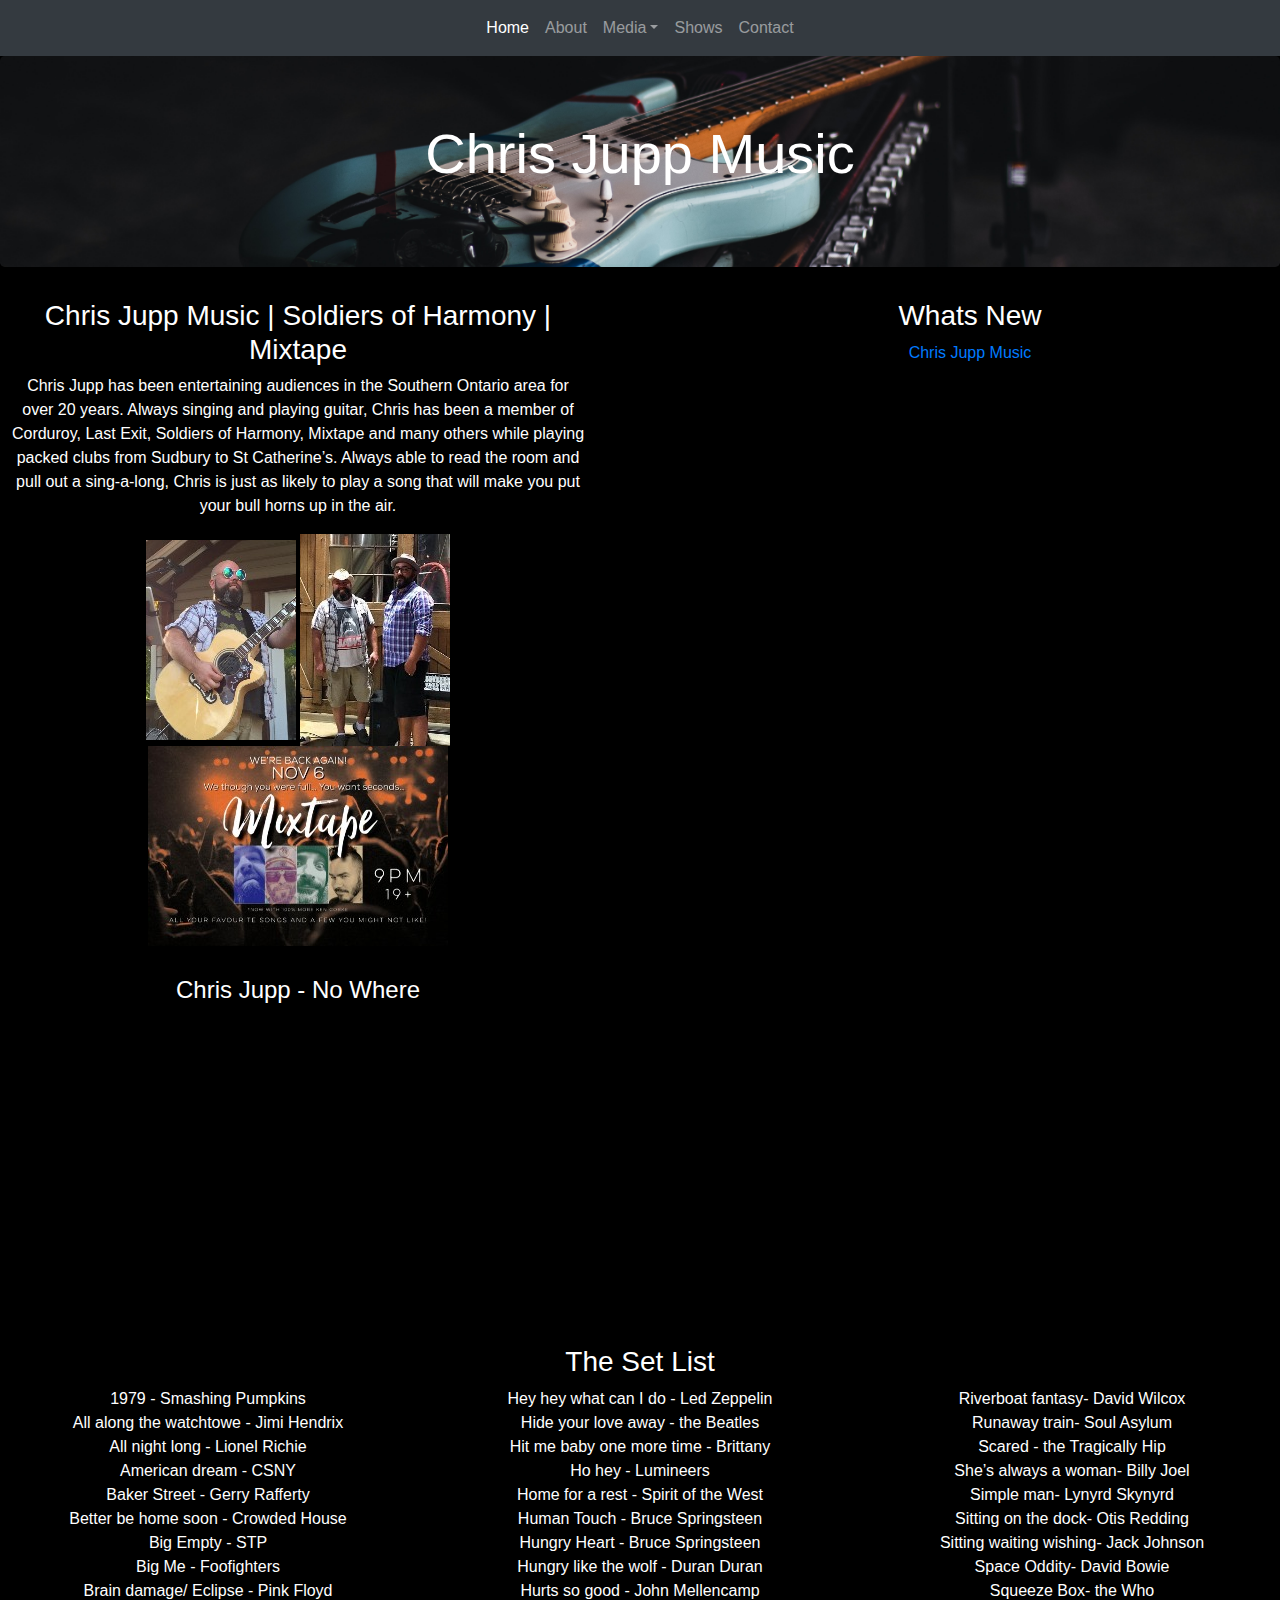
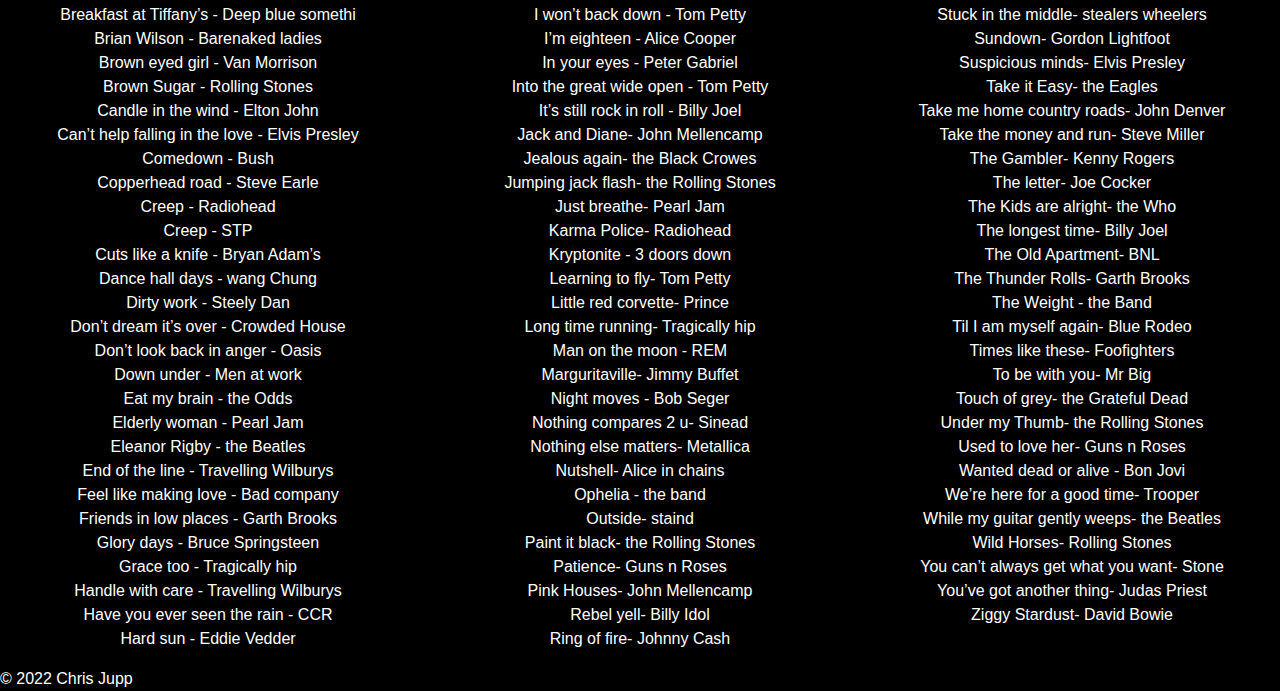
<file: index.html>
<!DOCTYPE html>
<html lang="en">
<head>
    <meta charset="UTF-8">
    <meta name="viewport" content="width=device-width, initial-scale=1.0">
    <link rel="stylesheet" href="https://stackpath.bootstrapcdn.com/bootstrap/4.3.1/css/bootstrap.min.css" integrity="sha384-ggOyR0iXCbMQv3Xipma34MD+dH/1fQ784/j6cY/iJTQUOhcWr7x9JvoRxT2MZw1T" crossorigin="anonymous">
    <link rel="stylesheet" href="https://cdnjs.cloudflare.com/ajax/libs/font-awesome/6.0.0-beta3/css/all.min.css" integrity="sha512-Fo3rlrZj/k7ujTnHg4CGR2D7kSs0v4LLanw2qksYuRlEzO+tcaEPQogQ0KaoGN26/zrn20ImR1DfuLWnOo7aBA==" crossorigin="anonymous" referrerpolicy="no-referrer" />
    <link rel="stylesheet" href="style.css">
    
    <title>Chris Jupp</title>
</head>
<body>
    <div id="fb-root"></div>
<script async defer crossorigin="anonymous" src="https://connect.facebook.net/en_US/sdk.js#xfbml=1&version=v12.0" nonce="SH28fuAT"></script>
    <header>
        <nav class="navbar navbar-expand-sm navbar-dark bg-dark " data-toggle="affix">
            <div class="mx-auto d-sm-flex d-block flex-sm-nowrap">
                
                <button class="navbar-toggler" type="button" data-toggle="collapse" data-target="#navbarsExample" aria-controls="navbarsExample" aria-expanded="false" aria-label="Toggle navigation">
                    <span class="navbar-toggler-icon"></span>
                </button>
                <div class="collapse navbar-collapse text-center" id="navbarsExample">
                    <ul class="navbar-nav">
                        <li class="nav-item active">
                            <a class="nav-link" href="index.html">Home</a>
                        </li>
                        <li class="nav-item">
                            <a class="nav-link" href="about.html">About</a>
                        </li>
                        <li class="nav-item dropdown">
                            <a class="nav-link dropdown-toggle" id="navbarDropdown" role="button" data-toggle="dropdown" aria-expanded="false" href="#">Media</a>
                            <div class="dropdown-menu" aria-labelledby="navbarDropdown">
                                <a class="dropdown-item" href="#">Music</a>
                                <div class="dropdown-divider"></div>
                                <a class="dropdown-item" href="#">Videos</a>
                                <div class="dropdown-divider"></div>
                                <a class="dropdown-item" href="#">Photos</a>
                                </div>
                        </li>

                        <li class="nav-item">
                            <a class="nav-link" href="#">Shows</a>
                        </li>
                        <li class="nav-item">
                            <a class="nav-link" href="contact.html">Contact</a>
                        </li>
                    </ul>
                </div>
            </div>
        </nav>


        </header>
<div class="content">
        <div class="jumbotron">
            
            <h1 class="display-4 text-center" >Chris Jupp Music</h1>
            <p></p>

            
        </div>
    </div>
        <div class="wholepage text-center">
            <div id="main">
        <article class="home-article">
            <h3>Chris Jupp Music | Soldiers of Harmony | Mixtape</h3>
            <P>Chris Jupp has been entertaining audiences in the Southern Ontario area for over 20 years. Always singing and playing guitar, Chris has been a member of Corduroy, Last Exit, Soldiers of Harmony, Mixtape and many others while playing packed clubs from Sudbury to St Catherine’s. Always able to read the room and pull out a sing-a-long, Chris is just as likely to play a song that will make you put your bull horns up in the air.</P>
            <img src="jupp1.jpeg" >
            <img src="solofharm.jpeg">
            <img src="mixtape.jpeg">
            <div class ="youtube" >
                <h4>Chris Jupp - No Where</h4>
                <iframe class="video"
                    src="https://www.youtube.com/embed/ZeVHhqkH6lA?controls=1" width="450" height="315" frameborder="0" allowfullscreen>
                </iframe>
            </div>

            
        </article>

        <aside class="aside">
            <h3>Whats New</h3>
            <div class="fb-page" data-href="https://www.facebook.com/Chris-Jupp-Music-110914650273065/" data-tabs="timeline" data-width="450" data-height="950" data-small-header="false" data-adapt-container-width="true" data-hide-cover="false" data-show-facepile="false"><blockquote cite="https://www.facebook.com/Chris-Jupp-Music-110914650273065/" class="fb-xfbml-parse-ignore"><a href="https://www.facebook.com/Chris-Jupp-Music-110914650273065/">Chris Jupp Music</a></blockquote>
            </div>
            <!---
            <div class ="youtube" >
                <h3>Soldiers of Harmony - Ahead by a Century</h3>
                <iframe class="video"
                    src="https://www.youtube.com/embed/y8gP2MGw-SY?controls=1" width="450" height="315" frameborder="0" allowfullscreen>
                </iframe>
            </div>
        -->
        </aside>
    </div>
    </div> 
    <div class="text-center">
        <h3>The Set List</h3>
        <ul id="myList" ></ul>
<script>
let data =   [
["1979 -  Smashing Pumpkins" ],
["All along the watchtowe -  Jimi Hendrix" ],
["All night long -  Lionel Richie" ],
["American dream -  CSNY" ],
["Baker Street -  Gerry Rafferty" ],
["Better be home soon -  Crowded House" ],
["Big Empty -  STP" ],
["Big Me -  Foofighters" ],
["Brain damage/ Eclipse -  Pink Floyd" ],
["Breakfast at Tiffany’s -  Deep blue somethi" ],
["Brian Wilson -  Barenaked ladies" ],
["Brown eyed girl -  Van Morrison" ],
["Brown Sugar -  Rolling Stones" ],
["Candle in the wind -  Elton John" ],
["Can’t help falling in the love -  Elvis Presley" ],
["Comedown -  Bush" ],
["Copperhead road -  Steve Earle" ],
["Creep -  Radiohead" ],
["Creep -  STP" ],
["Cuts like a knife -  Bryan Adam’s" ],
["Dance hall days -  wang Chung" ],
["Dirty work -  Steely Dan" ],
["Don’t dream it’s over -  Crowded House" ],
["Don’t look back in anger -  Oasis" ],
["Down under -  Men at work" ],
["Eat my brain -  the Odds" ],
["Elderly woman -  Pearl Jam" ],
["Eleanor Rigby -  the Beatles" ],
["End of the line -  Travelling Wilburys" ],
["Feel like making love -  Bad company" ],
["Friends in low places -  Garth Brooks" ],
["Glory days -  Bruce Springsteen" ],
["Grace too -  Tragically hip" ],
["Handle with care -  Travelling Wilburys" ],
["Have you ever seen the rain -  CCR" ],
["Hard sun -  Eddie Vedder" ],
["Hey hey what can I do -  Led Zeppelin" ],
["Hide your love away -  the Beatles" ],
["Hit me baby one more time -  Brittany" ],
["Ho hey -  Lumineers" ],
["Home for a rest -  Spirit of the West" ],
["Human Touch -  Bruce Springsteen" ],
["Hungry Heart -  Bruce Springsteen" ],
["Hungry like the wolf -  Duran Duran" ],
["Hurts so good -  John Mellencamp" ],
["I won’t back down -  Tom Petty" ],
["I’m eighteen -  Alice Cooper" ],
["In your eyes -  Peter Gabriel" ],
["Into the great wide open -  Tom Petty" ],
["It’s still rock in roll -  Billy Joel" ],
["Jack and Diane-  John Mellencamp" ],
["Jealous again-  the Black Crowes" ],
["Jumping jack flash-  the Rolling Stones" ],
["Just breathe-  Pearl Jam" ],
["Karma Police-  Radiohead" ],
["Kryptonite -  3 doors down" ],
["Learning to fly-  Tom Petty" ],
["Little red corvette-  Prince" ],
["Long time running-  Tragically hip" ],
["Man on the moon -  REM" ],
["Marguritaville-  Jimmy Buffet" ],
["Night moves -  Bob Seger" ],
["Nothing compares 2 u-  Sinead" ],
["Nothing else matters-  Metallica" ],
["Nutshell-  Alice in chains" ],
["Ophelia -  the band" ],
["Outside-  staind" ],
["Paint it black-  the Rolling Stones" ],
["Patience-  Guns n Roses" ],
["Pink Houses-  John Mellencamp" ],
["Rebel yell-  Billy Idol" ],
["Ring of fire-  Johnny Cash" ],
["Riverboat fantasy-  David Wilcox" ],
["Runaway train-  Soul Asylum" ],
["Scared -  the Tragically Hip" ],
["She’s always a woman-  Billy Joel" ],
["Simple man-  Lynyrd Skynyrd" ],
["Sitting on the dock-  Otis Redding" ],
["Sitting waiting wishing-  Jack Johnson" ],
["Space Oddity-  David Bowie" ],
["Squeeze Box-  the Who" ],
["Stuck in the middle-  stealers wheelers" ],
["Sundown-  Gordon Lightfoot" ],
["Suspicious minds-  Elvis Presley" ],
["Take it Easy-  the Eagles" ],
["Take me home country roads-  John Denver" ],
["Take the money and run-  Steve Miller" ],
["The Gambler-  Kenny Rogers" ],
["The letter-  Joe Cocker" ],
["The Kids are alright-  the Who" ],
["The longest time-  Billy Joel" ],
["The Old Apartment-  BNL" ],
["The Thunder Rolls-  Garth Brooks" ],
["The Weight -  the Band" ],
["Til I am myself again-  Blue Rodeo" ],
["Times like these-  Foofighters" ],
["To be with you-  Mr Big" ],
["Touch of grey-  the Grateful Dead" ],
["Under my Thumb-  the Rolling Stones" ],
["Used to love her-  Guns n Roses" ],
["Wanted dead or alive -  Bon Jovi" ],
["We’re here for a good time-  Trooper" ],
["While my guitar gently weeps-  the Beatles" ],
["Wild Horses-  Rolling Stones" ],
["You can’t always get what you want-  Stone" ],
["You’ve got another thing-  Judas Priest" ],
["Ziggy Stardust-  David Bowie" ]
];

let list = document.getElementById("myList");

data.forEach((item) => {
let li = document.createElement("li");
li.innerText = item;
list.appendChild(li);
});
</script>

    </div>
    <div id="footer">
        <p>&copy 2022 Chris Jupp</p>
    </div>


        
        
    
<!-- Optional JavaScript -->
<!-- jQuery first, then Bootstrap JS -->
<script src="https://code.jquery.com/jquery-3.3.1.slim.min.js" integrity="sha384-q8i/X+965DzO0rT7abK41JStQIAqVgRVzpbzo5smXKp4YfRvH+8abtTE1Pi6jizo" crossorigin="anonymous"></script>

<script src="https://stackpath.bootstrapcdn.com/bootstrap/4.3.1/js/bootstrap.min.js" integrity="sha384-JjSmVgyd0p3pXB1rRibZUAYoIIy6OrQ6VrjIEaFf/nJGzIxFDsf4x0xIM+B07jRM" crossorigin="anonymous"></script>

</body>
</html>
</file>
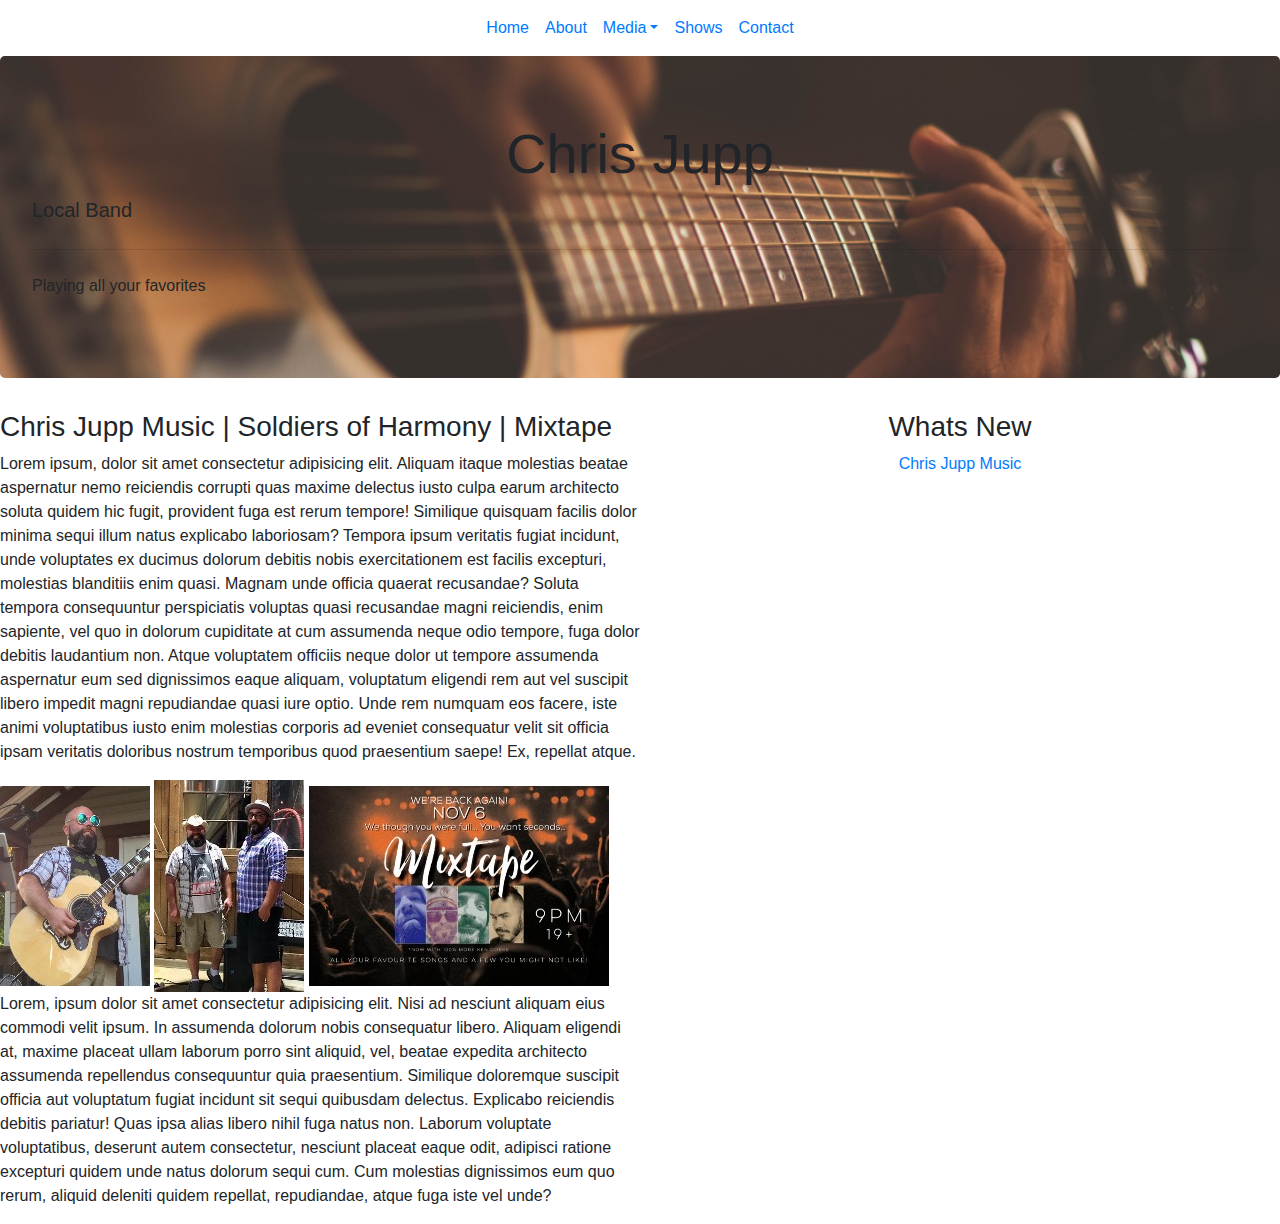
<file: src/index.html>
<!DOCTYPE html>
<html lang="en">
<head>
    <meta charset="UTF-8">
    <meta name="viewport" content="width=device-width, initial-scale=1.0">
    <link rel="stylesheet" href="https://stackpath.bootstrapcdn.com/bootstrap/4.3.1/css/bootstrap.min.css" integrity="sha384-ggOyR0iXCbMQv3Xipma34MD+dH/1fQ784/j6cY/iJTQUOhcWr7x9JvoRxT2MZw1T" crossorigin="anonymous">
    <link rel="stylesheet" href="https://cdnjs.cloudflare.com/ajax/libs/font-awesome/6.0.0-beta3/css/all.min.css" integrity="sha512-Fo3rlrZj/k7ujTnHg4CGR2D7kSs0v4LLanw2qksYuRlEzO+tcaEPQogQ0KaoGN26/zrn20ImR1DfuLWnOo7aBA==" crossorigin="anonymous" referrerpolicy="no-referrer" />
    <link rel="stylesheet" href="style.css">
    
    <title>Document</title>
</head>
<body>
    <div id="fb-root"></div>
<script async defer crossorigin="anonymous" src="https://connect.facebook.net/en_US/sdk.js#xfbml=1&version=v12.0" nonce="SH28fuAT"></script>
    <header>
        <nav class="navbar navbar-expand-sm " data-toggle="affix">
            <div class="mx-auto d-sm-flex d-block flex-sm-nowrap">
                
                <button class="navbar-toggler" type="button" data-toggle="collapse" data-target="#navbarsExample" aria-controls="navbarsExample" aria-expanded="false" aria-label="Toggle navigation">
                    <span class="navbar-toggler-icon"></span>
                </button>
                <div class="collapse navbar-collapse text-center" id="navbarsExample">
                    <ul class="navbar-nav">
                        <li class="nav-item active">
                            <a class="nav-link" href="#">Home</a>
                        </li>
                        <li class="nav-item">
                            <a class="nav-link" href="#">About</a>
                        </li>
                        <li class="nav-item dropdown">
                            <a class="nav-link dropdown-toggle" id="navbarDropdown" role="button" data-toggle="dropdown" aria-expanded="false" href="#">Media</a>
                            <div class="dropdown-menu" aria-labelledby="navbarDropdown">
                                <a class="dropdown-item" href="#">Music</a>
                                <div class="dropdown-divider"></div>
                                <a class="dropdown-item" href="#">Videos</a>
                                <div class="dropdown-divider"></div>
                                <a class="dropdown-item" href="#">Photos</a>
                                </div>
                        </li>

                        <li class="nav-item">
                            <a class="nav-link" href="#">Shows</a>
                        </li>
                        <li class="nav-item">
                            <a class="nav-link" href="#">Contact</a>
                        </li>
                    </ul>
                </div>
            </div>
        </nav>


        </header>
<div class="content">
        <div class="jumbotron">
            
            <h1 class="display-4 text-center" >Chris Jupp</h1>
            <p class="lead">Local Band</p>
            <hr class="my-4">
            <p>Playing all your favorites</p>
            
        </div>
        <div class="wholepage">
        <article class="home-article">
            <h3>Chris Jupp Music | Soldiers of Harmony | Mixtape</h3>
            <P>Lorem ipsum, dolor sit amet consectetur adipisicing elit. Aliquam itaque molestias beatae aspernatur nemo reiciendis corrupti quas maxime delectus iusto culpa earum architecto soluta quidem hic fugit, provident fuga est rerum tempore! Similique quisquam facilis dolor minima sequi illum natus explicabo laboriosam? Tempora ipsum veritatis fugiat incidunt, unde voluptates ex ducimus dolorum debitis nobis exercitationem est facilis excepturi, molestias blanditiis enim quasi. Magnam unde officia quaerat recusandae? Soluta tempora consequuntur perspiciatis voluptas quasi recusandae magni reiciendis, enim sapiente, vel quo in dolorum cupiditate at cum assumenda neque odio tempore, fuga dolor debitis laudantium non. Atque voluptatem officiis neque dolor ut tempore assumenda aspernatur eum sed dignissimos eaque aliquam, voluptatum eligendi rem aut vel suscipit libero impedit magni repudiandae quasi iure optio. Unde rem numquam eos facere, iste animi voluptatibus iusto enim molestias corporis ad eveniet consequatur velit sit officia ipsam veritatis doloribus nostrum temporibus quod praesentium saepe! Ex, repellat atque.</P>
            <img src="/jupp1.jpeg" >
            <img src="/solofharm.jpeg">
            <img src="/mixtape.jpeg">
            <p>Lorem, ipsum dolor sit amet consectetur adipisicing elit. Nisi ad nesciunt aliquam eius commodi velit ipsum. In assumenda dolorum nobis consequatur libero. Aliquam eligendi at, maxime placeat ullam laborum porro sint aliquid, vel, beatae expedita architecto assumenda repellendus consequuntur quia praesentium. Similique doloremque suscipit officia aut voluptatum fugiat incidunt sit sequi quibusdam delectus. Explicabo reiciendis debitis pariatur! Quas ipsa alias libero nihil fuga natus non. Laborum voluptate voluptatibus, deserunt autem consectetur, nesciunt placeat eaque odit, adipisci ratione excepturi quidem unde natus dolorum sequi cum. Cum molestias dignissimos eum quo rerum, aliquid deleniti quidem repellat, repudiandae, atque fuga iste vel unde?
            </p>
        </article>

        <aside class="aside">
            <h3>Whats New</h3>
            <div class="fb-page" data-href="https://www.facebook.com/Chris-Jupp-Music-110914650273065/" data-tabs="timeline" data-width="450" data-height="950" data-small-header="false" data-adapt-container-width="true" data-hide-cover="false" data-show-facepile="false"><blockquote cite="https://www.facebook.com/Chris-Jupp-Music-110914650273065/" class="fb-xfbml-parse-ignore"><a href="https://www.facebook.com/Chris-Jupp-Music-110914650273065/">Chris Jupp Music</a></blockquote>
            </div>
            <div class ="youtube" >
                <iframe class="video"
                    src="https://www.youtube.com/embed/y8gP2MGw-SY?controls=1" width="450" height="315" frameborder="0" allowfullscreen>
                </iframe>
            </div>

        </aside>

    </div> 
</div>

        
        
    
<!-- Optional JavaScript -->
<!-- jQuery first, then Bootstrap JS -->
<script src="https://code.jquery.com/jquery-3.3.1.slim.min.js" integrity="sha384-q8i/X+965DzO0rT7abK41JStQIAqVgRVzpbzo5smXKp4YfRvH+8abtTE1Pi6jizo" crossorigin="anonymous"></script>

<script src="https://stackpath.bootstrapcdn.com/bootstrap/4.3.1/js/bootstrap.min.js" integrity="sha384-JjSmVgyd0p3pXB1rRibZUAYoIIy6OrQ6VrjIEaFf/nJGzIxFDsf4x0xIM+B07jRM" crossorigin="anonymous"></script>

</body>
</file>
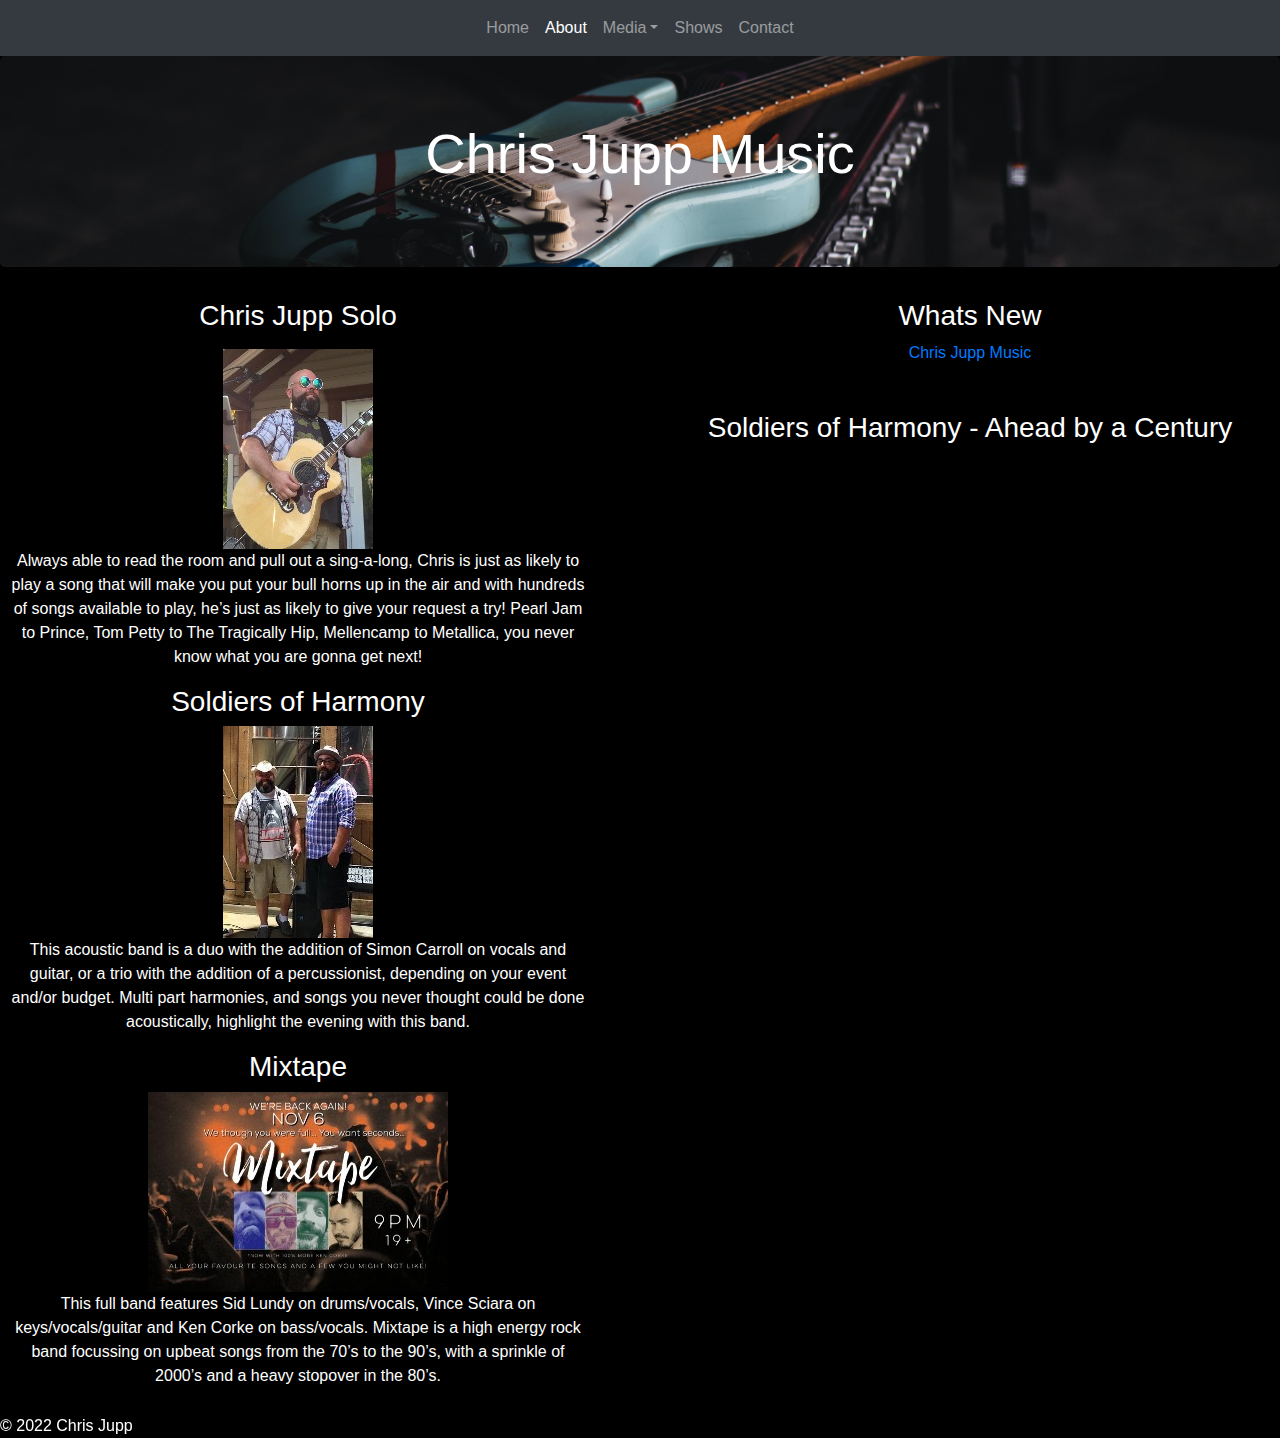
<file: about.html>
<!DOCTYPE html>
<html lang="en">
<head>
    <meta charset="UTF-8">
    <meta name="viewport" content="width=device-width, initial-scale=1.0">
    <link rel="stylesheet" href="https://stackpath.bootstrapcdn.com/bootstrap/4.3.1/css/bootstrap.min.css" integrity="sha384-ggOyR0iXCbMQv3Xipma34MD+dH/1fQ784/j6cY/iJTQUOhcWr7x9JvoRxT2MZw1T" crossorigin="anonymous">
    <link rel="stylesheet" href="https://cdnjs.cloudflare.com/ajax/libs/font-awesome/6.0.0-beta3/css/all.min.css" integrity="sha512-Fo3rlrZj/k7ujTnHg4CGR2D7kSs0v4LLanw2qksYuRlEzO+tcaEPQogQ0KaoGN26/zrn20ImR1DfuLWnOo7aBA==" crossorigin="anonymous" referrerpolicy="no-referrer" />
    <link rel="stylesheet" href="style.css">
    
    <title>Chris Jupp</title>
</head>
<body>
    <div id="fb-root"></div>
<script async defer crossorigin="anonymous" src="https://connect.facebook.net/en_US/sdk.js#xfbml=1&version=v12.0" nonce="SH28fuAT"></script>
    <header>
        <nav class="navbar navbar-expand-sm navbar-dark bg-dark " data-toggle="affix">
            <div class="mx-auto d-sm-flex d-block flex-sm-nowrap">
                
                <button class="navbar-toggler" type="button" data-toggle="collapse" data-target="#navbarsExample" aria-controls="navbarsExample" aria-expanded="false" aria-label="Toggle navigation">
                    <span class="navbar-toggler-icon"></span>
                </button>
                <div class="collapse navbar-collapse text-center" id="navbarsExample">
                    <ul class="navbar-nav">
                        <li class="nav-item">
                            <a class="nav-link" href="index.html">Home</a>
                        </li>
                        <li class="nav-item">
                            <a class="nav-link active" href="about.html">About</a>
                        </li>
                        <li class="nav-item dropdown">
                            <a class="nav-link dropdown-toggle" id="navbarDropdown" role="button" data-toggle="dropdown" aria-expanded="false" href="#">Media</a>
                            <div class="dropdown-menu" aria-labelledby="navbarDropdown">
                                <a class="dropdown-item" href="#">Music</a>
                                <div class="dropdown-divider"></div>
                                <a class="dropdown-item" href="#">Videos</a>
                                <div class="dropdown-divider"></div>
                                <a class="dropdown-item" href="#">Photos</a>
                                </div>
                        </li>

                        <li class="nav-item">
                            <a class="nav-link" href="#">Shows</a>
                        </li>
                        <li class="nav-item">
                            <a class="nav-link" href="contact.html">Contact</a>
                        </li>
                    </ul>
                </div>
            </div>
        </nav>


        </header>
<div class="content">
        <div class="jumbotron">
            
            <h1 class="display-4 text-center" >Chris Jupp Music</h1>
            <p></p>
            
            
        </div>
        <div class="wholepage text-center">
            <div id="main">
        <article class="home-article">
            <h3>Chris Jupp Solo</h3>
            <P>
                </P>
                <img src="jupp1.jpeg" >
                <p>
                    Always able to read the room and pull out a sing-a-long, Chris is just as likely to play a song that will make you put your bull horns up in the air and with hundreds of songs available to play, he’s just as likely to
                    give your request a try! Pearl Jam to Prince, Tom Petty to The Tragically Hip,
                    Mellencamp to Metallica, you never know what you are gonna get next!
                </p>
            
            <h3>Soldiers of Harmony</h3>
            <img src="solofharm.jpeg">
            <P> This acoustic band is a duo with the addition of Simon
                Carroll on vocals and guitar, or a trio with the addition of a percussionist,
                depending on your event and/or budget. Multi part harmonies, and songs
                you never thought could be done acoustically, highlight the evening with this
                band.
            </P>
            <h3>Mixtape</h3>
            <img src="mixtape.jpeg">
            <p> This full band features Sid Lundy on drums/vocals, Vince Sciara on
                keys/vocals/guitar and Ken Corke on bass/vocals. Mixtape is a high energy
                rock band focussing on upbeat songs from the 70’s to the 90’s, with a
                sprinkle of 2000’s and a heavy stopover in the 80’s.
            </p>
            

        </article>

        <aside class="aside">
            <h3>Whats New</h3>
            <div class="fb-page" data-href="https://www.facebook.com/Chris-Jupp-Music-110914650273065/" data-tabs="timeline" data-width="450" data-height="950" data-small-header="false" data-adapt-container-width="true" data-hide-cover="false" data-show-facepile="false"><blockquote cite="https://www.facebook.com/Chris-Jupp-Music-110914650273065/" class="fb-xfbml-parse-ignore"><a href="https://www.facebook.com/Chris-Jupp-Music-110914650273065/">Chris Jupp Music</a></blockquote>
            </div>
            <div class ="youtube" >
                <h3>Soldiers of Harmony - Ahead by a Century</h3>
                <iframe class="video"
                    src="https://www.youtube.com/embed/y8gP2MGw-SY?controls=1" width="450" height="315" frameborder="0" allowfullscreen>
                </iframe>
            </div>

        </aside>

    </div>
</div> 
</div>
<div id="footer">
    <p>&copy 2022 Chris Jupp</p>
</div>
        
        
    
<!-- Optional JavaScript -->
<!-- jQuery first, then Bootstrap JS -->
<script src="https://code.jquery.com/jquery-3.3.1.slim.min.js" integrity="sha384-q8i/X+965DzO0rT7abK41JStQIAqVgRVzpbzo5smXKp4YfRvH+8abtTE1Pi6jizo" crossorigin="anonymous"></script>

<script src="https://stackpath.bootstrapcdn.com/bootstrap/4.3.1/js/bootstrap.min.js" integrity="sha384-JjSmVgyd0p3pXB1rRibZUAYoIIy6OrQ6VrjIEaFf/nJGzIxFDsf4x0xIM+B07jRM" crossorigin="anonymous"></script>

</body>
</html>
</file>
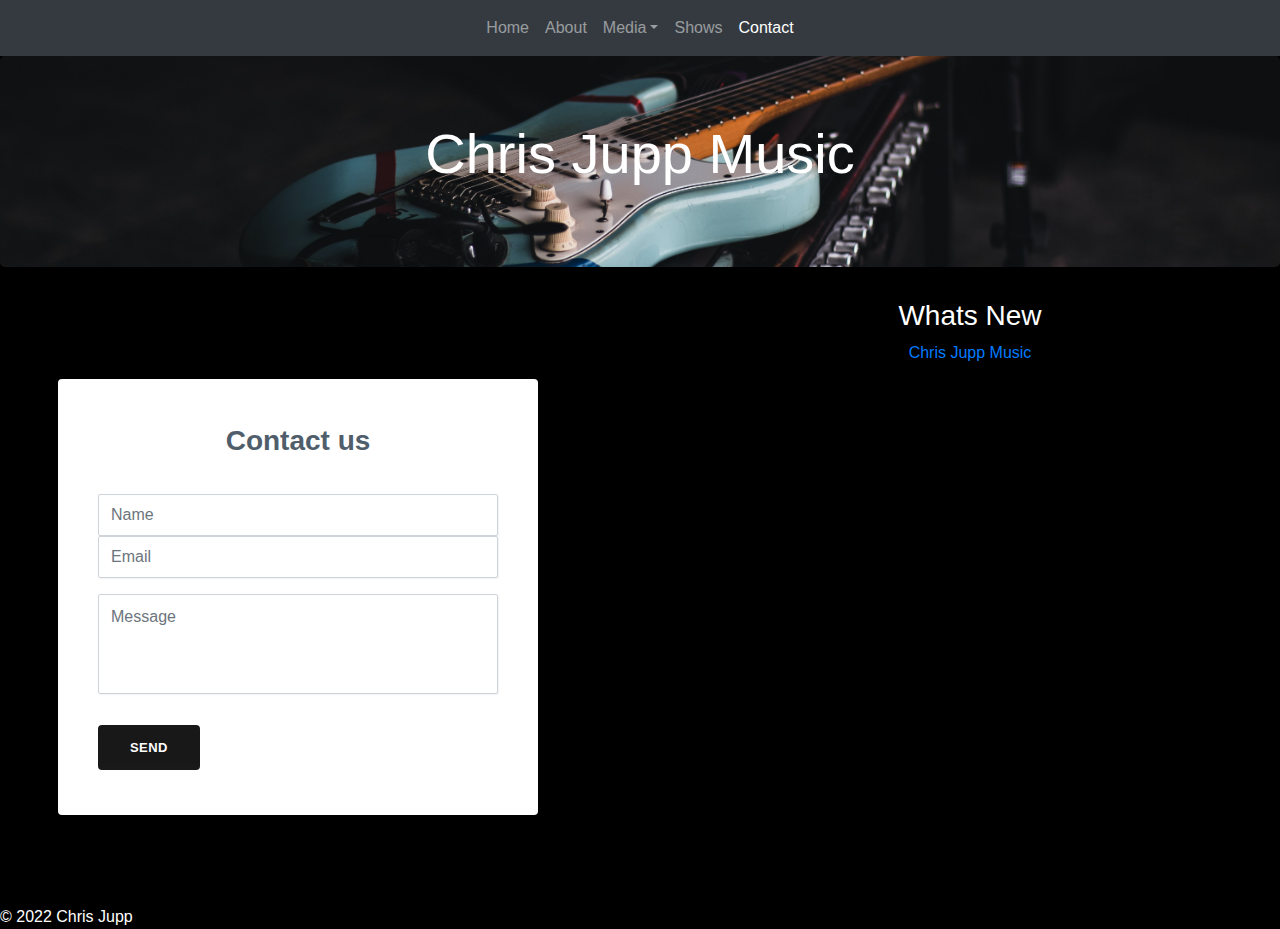
<file: contact.html>
<!DOCTYPE html>
<html lang="en">
<head>
    <meta charset="UTF-8">
    <meta name="viewport" content="width=device-width, initial-scale=1.0">
    <link rel="stylesheet" href="https://stackpath.bootstrapcdn.com/bootstrap/4.3.1/css/bootstrap.min.css" integrity="sha384-ggOyR0iXCbMQv3Xipma34MD+dH/1fQ784/j6cY/iJTQUOhcWr7x9JvoRxT2MZw1T" crossorigin="anonymous">
    <link rel="stylesheet" href="https://cdnjs.cloudflare.com/ajax/libs/font-awesome/6.0.0-beta3/css/all.min.css" integrity="sha512-Fo3rlrZj/k7ujTnHg4CGR2D7kSs0v4LLanw2qksYuRlEzO+tcaEPQogQ0KaoGN26/zrn20ImR1DfuLWnOo7aBA==" crossorigin="anonymous" referrerpolicy="no-referrer" />
    <link rel="stylesheet" href="style.css">
    
    <title>Chris Jupp</title>
</head>
<body>
    <div id="fb-root"></div>
<script async defer crossorigin="anonymous" src="https://connect.facebook.net/en_US/sdk.js#xfbml=1&version=v12.0" nonce="SH28fuAT"></script>
    <header>
        <nav class="navbar navbar-expand-sm navbar-dark bg-dark " data-toggle="affix">
            <div class="mx-auto d-sm-flex d-block flex-sm-nowrap">
                
                <button class="navbar-toggler" type="button" data-toggle="collapse" data-target="#navbarsExample" aria-controls="navbarsExample" aria-expanded="false" aria-label="Toggle navigation">
                    <span class="navbar-toggler-icon"></span>
                </button>
                <div class="collapse navbar-collapse text-center" id="navbarsExample">
                    <ul class="navbar-nav">
                        <li class="nav-item">
                            <a class="nav-link" href="index.html">Home</a>
                        </li>
                        <li class="nav-item">
                            <a class="nav-link" href="about.html">About</a>
                        </li>
                        <li class="nav-item dropdown">
                            <a class="nav-link dropdown-toggle" id="navbarDropdown" role="button" data-toggle="dropdown" aria-expanded="false" href="#">Media</a>
                            <div class="dropdown-menu" aria-labelledby="navbarDropdown">
                                <a class="dropdown-item" href="#">Music</a>
                                <div class="dropdown-divider"></div>
                                <a class="dropdown-item" href="#">Videos</a>
                                <div class="dropdown-divider"></div>
                                <a class="dropdown-item" href="#">Photos</a>
                                </div>
                        </li>

                        <li class="nav-item">
                            <a class="nav-link" href="#">Shows</a>
                        </li>
                        <li class="nav-item">
                            <a class="nav-link active" href="contact.html">Contact</a>
                        </li>
                    </ul>
                </div>
            </div>
        </nav>


        </header>
<div class="content">
        <div class="jumbotron">
            
            <h1 class="display-4 text-center" >Chris Jupp Music</h1>
            <p></p>
            
        </div>
        <div class="wholepage">
            <div id="main">
        <article class="home-article">
            <div class="contact-clean">
                <form action="https://formsubmit.co/loganchristopher@hotmail.com" method="POST">
                    <h2 class="text-center">Contact us</h2>
                    <div class="form-group">
                        <input class="form-control" type="text" name="name" placeholder="Name" required>
                        <input type="hidden" name="_next" value="https://jshallcross.github.io/chris-jupp/"
                    </div>
                    <div class="form-group">
                        <input class="form-control" type="email" name="email" placeholder="Email" required>
                    </div>
                    <div class="form-group">
                        <textarea class="form-control" name="message" placeholder="Message" rows="14"></textarea>
                    </div>
                    <div class="form-group">
                        <button class="btn btn-primary" type="submit">send </button>
                    </div>
                </form>
            </div>
        </article>

        <aside class="aside">
            <h3 class="contact-h3">Whats New</h3>
            <div class="fb-page" data-href="https://www.facebook.com/Chris-Jupp-Music-110914650273065/" data-tabs="timeline" data-width="450" data-height="950" data-small-header="false" data-adapt-container-width="true" data-hide-cover="false" data-show-facepile="false"><blockquote cite="https://www.facebook.com/Chris-Jupp-Music-110914650273065/" class="fb-xfbml-parse-ignore"><a href="https://www.facebook.com/Chris-Jupp-Music-110914650273065/">Chris Jupp Music</a></blockquote>
            </div>

        </aside>

    </div>
</div> 
</div>
<div id="footer">
    <p>&copy 2022 Chris Jupp</p>
</div>

        
        
    
<!-- Optional JavaScript -->
<!-- jQuery first, then Bootstrap JS -->
<script src="https://code.jquery.com/jquery-3.3.1.slim.min.js" integrity="sha384-q8i/X+965DzO0rT7abK41JStQIAqVgRVzpbzo5smXKp4YfRvH+8abtTE1Pi6jizo" crossorigin="anonymous"></script>

<script src="https://stackpath.bootstrapcdn.com/bootstrap/4.3.1/js/bootstrap.min.js" integrity="sha384-JjSmVgyd0p3pXB1rRibZUAYoIIy6OrQ6VrjIEaFf/nJGzIxFDsf4x0xIM+B07jRM" crossorigin="anonymous"></script>

</body>
</html>
</file>
<file: style.css>
* {
	padding: 0;
	margin: 0;
	}
  html, body {
    height: 100%;
  }

.jumbotron {
  background: url("bg2.jpg") center center;
  background-size: cover;
}
.wholepage{
  min-height: 100%;
  width: 100%;
  margin:10px;

  
}
#main{
  overflow: auto;
}

.home-article{
  float:left;
  width: 45%;
}
.aside {
  float: right ;
  width: 50%;
  text-align: center;
}

.youtube {
  padding-top: 30px;
  text-align: center;
}

ul {
  text-decoration: none;
  list-style-type: none;
  columns: 3;
}

body {
  background-color: #000;
  color: white;

  
}
#footer{
margin-top: auto;
  
}



.contact-clean {
  background: #000;
  padding: 80px 0
}

@media (max-width:767px) {
  .contact-clean {
      padding: 20px 0
  }
}

.contact-clean form {
  max-width: 480px;
  width: 90%;
  margin: 0 auto;
  background-color: #ffffff;
  padding: 40px;
  border-radius: 4px;
  color: #505e6c;
  box-shadow: 1px 1px 5px rgba(0, 0, 0, 0.1)
}

@media (max-width:767px) {
  .contact-clean form {
      padding: 30px
  }
}

.contact-clean h2 {
  margin-top: 5px;
  font-weight: bold;
  font-size: 28px;
  margin-bottom: 36px;
  color: inherit
}

.contact-clean .form-group:last-child {
  margin-bottom: 5px
}

.contact-clean form .form-control {
  background: #fff;
  border-radius: 2px;
  box-shadow: 1px 1px 1px rgba(0, 0, 0, 0.05);
  outline: none;
  color: inherit;
  padding-left: 12px;
  height: 42px
}

.contact-clean form .form-control:focus {
  border: 1px solid #b2b2b2
}

.contact-clean form textarea.form-control {
  min-height: 100px;
  max-height: 260px;
  padding-top: 10px;
  resize: vertical;
  resize: none
}

.contact-clean form .btn {
  padding: 16px 32px;
  border: none;
  background: none;
  box-shadow: none;
  text-shadow: none;
  opacity: 0.9;
  text-transform: uppercase;
  font-weight: bold;
  font-size: 13px;
  letter-spacing: 0.4px;
  line-height: 1;
  outline: none !important
}

.contact-clean form .btn:hover {
  opacity: 1
}
.contact-clean form .btn:hover {
  opacity: 1
}

.contact-clean form .btn:active {
  transform: translateY(1px)
}

.contact-clean form .btn-primary {
  background-color: #000000;
  margin-top: 15px;
  color: #fff
}




@media screen and (max-width: 768px) {
  .home-article, .aside{
    width: 98%;
    float: none;
  }
}
@media (min-width: 567px) {
  .abs-center-x {
      position: absolute;
      top: 5px;
      left: 50%;
      transform: translateX(-50%);
  }
}

@media screen and (max-width: 540px) {
  .home-article, .aside{
    width: 98%;
    float: none;
  }
  .video, .fb-page{
    width: 350px;
  }
}

@media screen and (max-width: 411px) {
    .home-article, .aside{
      width: 98%;
      float: none;
    }
    .video, .fb-page{
      width: 300px;
    }
}
</file>
<file: src/style.css>
.navbar-nav .nav-link,
.navbar-brand {
  text-align: center;
}

.jumbotron {
  background: url("/bg.jpg") center center;
  background-size: cover;
}
.wholepage{
  width: 100%;
  
  
}

.home-article{
  float:left;
  width: 50%;
}
.aside {
  float: right ;
  width: 50%;
  text-align: center;
}

.youtube {
  padding-top: 10px;
 
}




@media screen and (max-width: 768px) {
  .home-article, .aside{
    width: 98%;
    float: none;
  }
}

@media screen and (max-width: 540px) {
  .home-article, .aside{
    width: 98%;
    float: none;
  }
  .video, .fb-page{
    width: 350px;
  }
}

@media screen and (max-width: 411px) {
    .home-article, .aside{
      width: 98%;
      float: none;
    }
    .video, .fb-page{
      width: 300px;
    }
}
</file>
